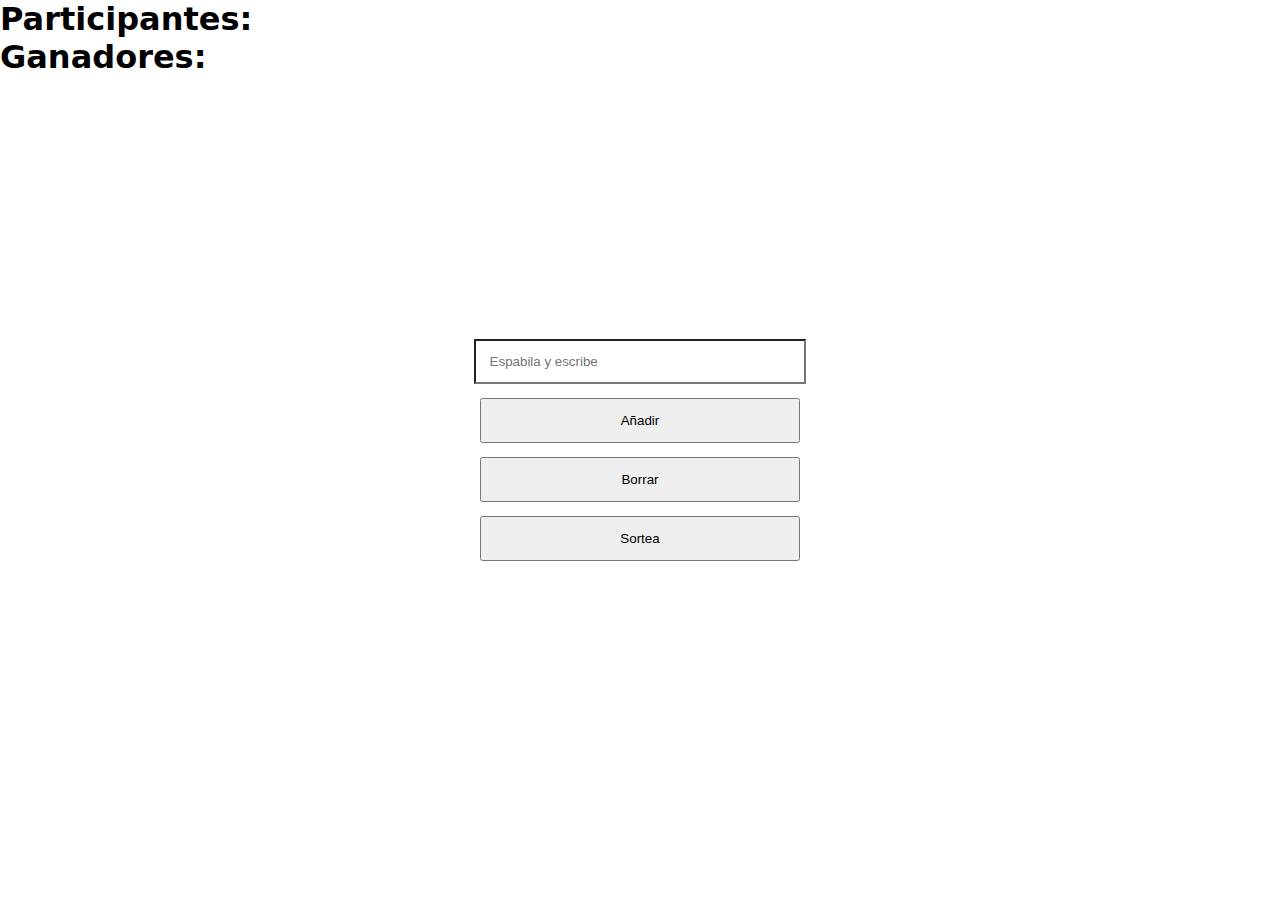
<file: Practica/index.html>
<!DOCTYPE html>
<html lang="en">
<head>
    <meta charset="UTF-8">
    <meta name="viewport" content="width=device-width, initial-scale=1.0">
    <link rel="stylesheet" href="style.css">
    <title>Document</title>
    <script src="script.js"></script>
  </head>
  <body>
    <div id ="contenedor">
      <input type="text" id= "idNombre" placeHolder="Espabila y escribe" onkeyDown="CapturarTecla(event)">
      <button onclick= "añadir()">Añadir</button>
      <button onclick= "borrar()">Borrar</button>
      <button onclick= "sortear()">Sortea</button>
    </div>
    <div class="left">
      <h1>Participantes:</h1>
      <div id="resultado"></div>
      <h1>Ganadores:</h1>
      <div id="Ganadores"></div>
      
    </div>
</body>
</html>
</file>
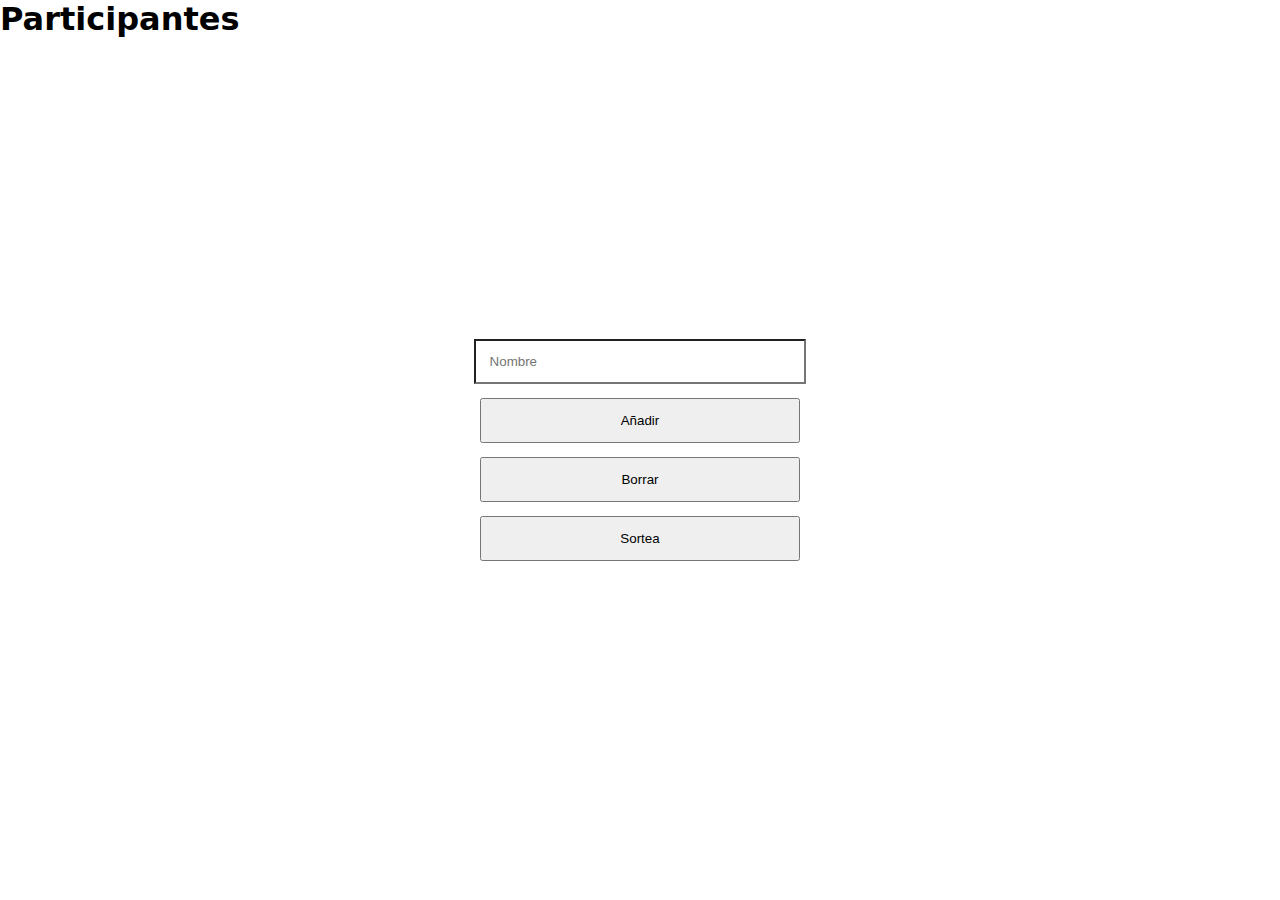
<file: Practica/Indes.html>
<!DOCTYPE html>
<html lang="en">
<head>
    <meta charset="UTF-8">
    <meta name="viewport" content="width=device-width, initial-scale=1.0">
    <script src="scrip.js"></script>
    <link rel="stylesheet" href="style.css">
    <title>Document</title>
</head>
<body>
    <div id ="contenedor">
        <input type="text" id= "idNombre" placeHolder = "Nombre" onkeyDown = "CapturarTecla(event)">
        <button onclick= "añadir()">Añadir</button><button onclick= "borrar()">Borrar</button><button onclick= "sortear()">Sortea</button>
        </div>
        <div id="ganador">
          
        
        
        
    </div>

    <div class="left">
    <h1>Participantes</h1>
        <div id= "resultado"></div>
    </div>
</body>
</html>
</file>
<file: Practica/style.css>
*{
    margin: 0;
    padding: 0;
  }
  
   button{
    width: 50%;
    margin: 0.5em;
    padding: 1em;    
  }
  
    input{
    width: 47%;
    margin: 0.5em;
    padding: 1em;    
    background-size: cover;
  }
  
  
  
  :root{
    font-family: system-ui;
    font-size: 16px;
  }

  body{
    display: flex;
    justify-content: center;
    align-items: center;
    min-width: 100vh;
    min-height : 100vh;
  }

  #contenedor{
    display: flex;
    align-items: center;
    flex-direction: column;
    width: 50vw;
  }
  
  .left{
    position: absolute;
    top: 0;
    left: 0;
  }
</file>
